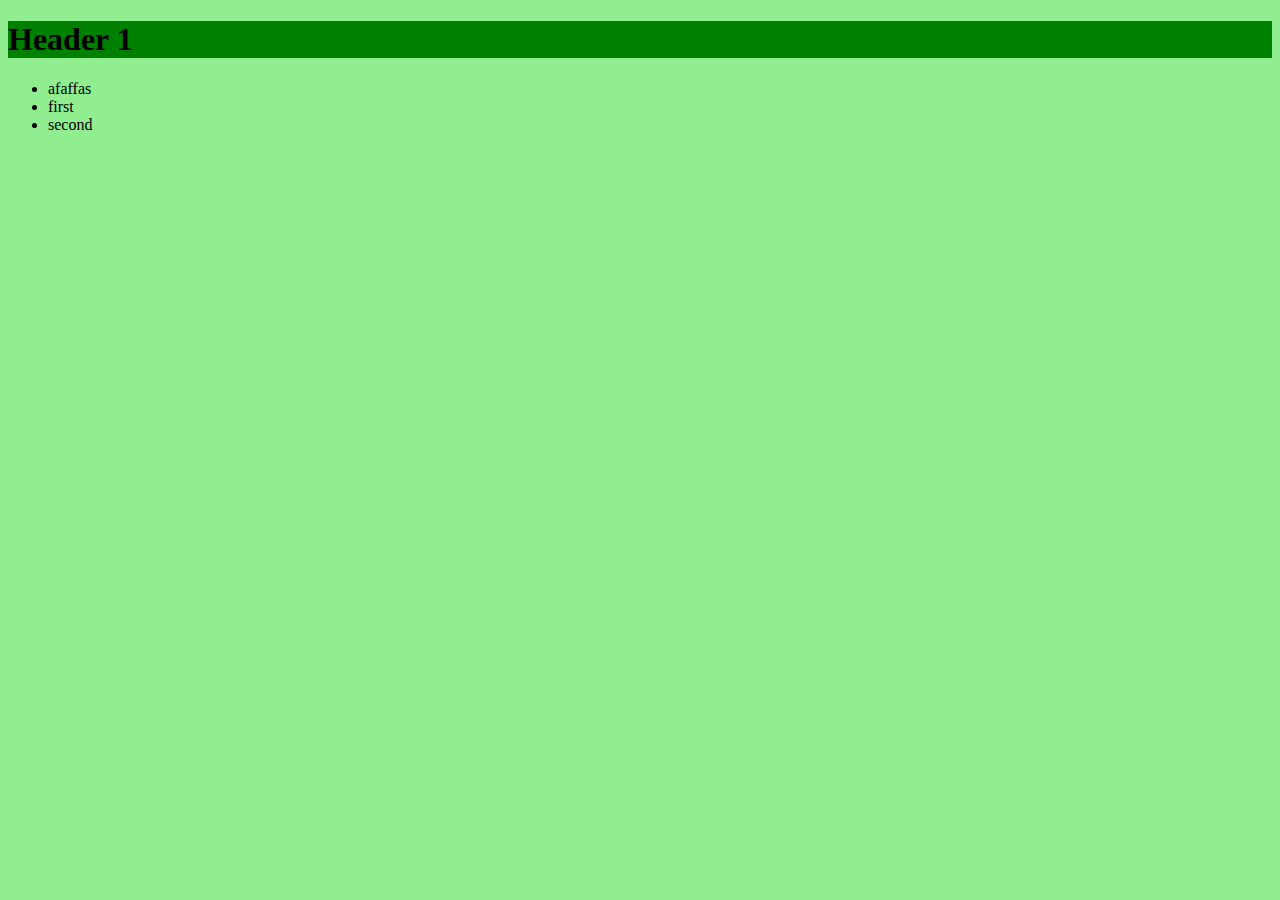
<file: hello.html>
<!DOCTYPE html>
<html lang="en">
  <head>
    <link rel="stylesheet" href="styles.css">
    
    <title>
      This is my first web page
    </title>
  </head>
 
  <body>
    <div id="header">
      <h1>
        Header 1
      </h1>   
    </div>

    <ul>
      <li>afaffas</li>      
      <li>first</li>
      <li>second</li>
    </ul>
  </body>
</html>
</file>
<file: styles.css>
#header{
    background-color: green;
  }

#footer {
   background-color: green;
}

body {
    background-color: lightgreen;
}

#container {
    background-color: beige;
    width: 800px;
    margin: auto;
}

#content {
    background-color: cornsilk;   
}
</file>
